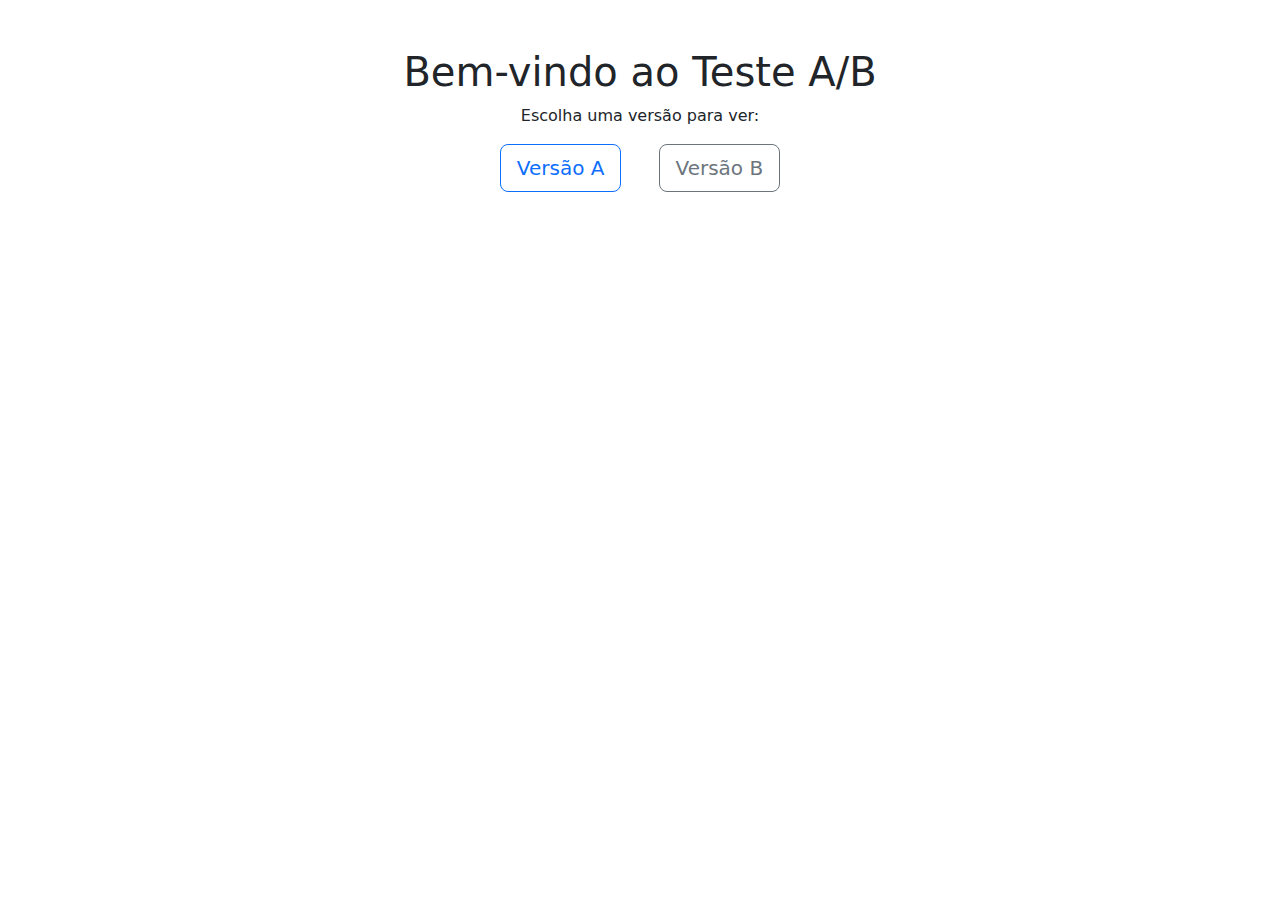
<file: index.html>
<!DOCTYPE html>
<html lang="pt-br">
<head>
    <meta charset="UTF-8">
    <meta name="viewport" content="width=device-width, initial-scale=1.0">
    <title>Escolha sua versão - Teste A/B</title>
    <link href="https://cdn.jsdelivr.net/npm/bootstrap@5.3.0-alpha1/dist/css/bootstrap.min.css" rel="stylesheet">
    <script>
        function alternarVersao(versao) {
            // Redireciona para a versão selecionada (A ou B)
            window.location.href = `versao_${versao}.html`;
        }
        
    </script>
    <script type="text/javascript">
        (function(c,l,a,r,i,t,y){
            c[a]=c[a]||function(){(c[a].q=c[a].q||[]).push(arguments)};
            t=l.createElement(r);t.async=1;t.src="https://www.clarity.ms/tag/"+i;
            y=l.getElementsByTagName(r)[0];y.parentNode.insertBefore(t,y);
        })(window, document, "clarity", "script", "oy77axjn42");
    </script>
</head>
<body>
    <div class="container text-center py-5">
        <h1>Bem-vindo ao Teste A/B</h1>
        <p>Escolha uma versão para ver:</p>
        <button class="btn btn-outline-primary btn-lg mx-3" onclick="alternarVersao('A')">Versão A</button>
        <button class="btn btn-outline-secondary btn-lg mx-3" onclick="alternarVersao('B')">Versão B</button>        
    </div>
</body>
</html>
</file>
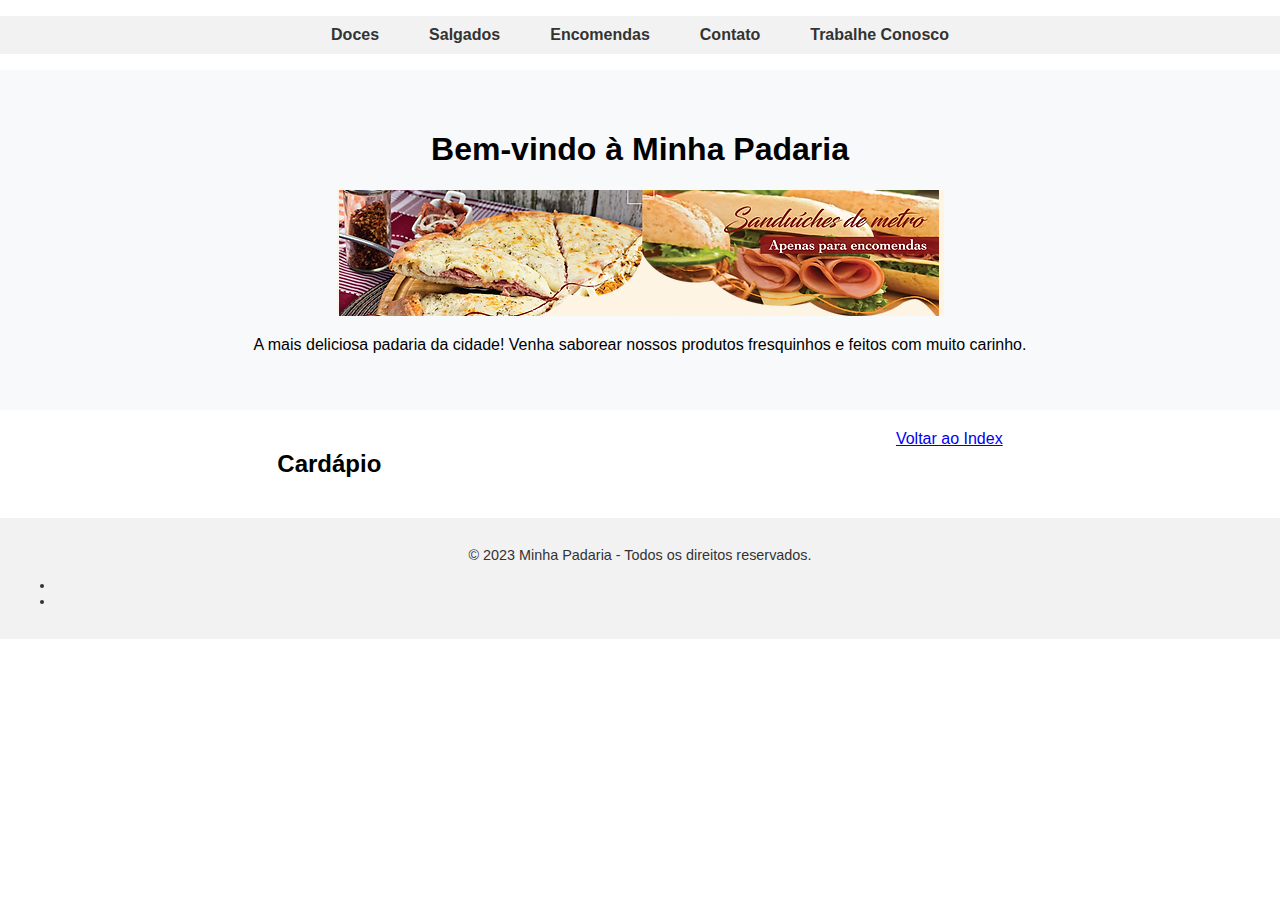
<file: versao_A.html>
<!DOCTYPE html>
<html lang="pt-br">
<head>
    <meta charset="UTF-8">
    <meta name="viewport" content="width=device-width, initial-scale=1.0">
    <title>Minha Padaria</title>
    <link rel="stylesheet" href="styles.css"><script type="text/javascript">
        (function(c,l,a,r,i,t,y){
            c[a]=c[a]||function(){(c[a].q=c[a].q||[]).push(arguments)};
            t=l.createElement(r);t.async=1;t.src="https://www.clarity.ms/tag/"+i;
            y=l.getElementsByTagName(r)[0];y.parentNode.insertBefore(t,y);
        })(window, document, "clarity", "script", "oy77axjn42");
    </script>
</head>
<body>
    <header>
        <nav>
            <ul>
                <li><a href="#">Doces</a></li>
                <li><a href="#">Salgados</a></li>
                <li><a href="#">Encomendas</a></li>
                <li><a href="#">Contato</a></li>
                <li><a href="#">Trabalhe Conosco</a></li>
            </ul>
        </nav>
    </header>

    <section class="destaque">
        <h1>Bem-vindo à Minha Padaria</h1>
        <img src="padaria01.png" alt="Imagem da padaria">
        <p>A mais deliciosa padaria da cidade! Venha saborear nossos produtos fresquinhos e feitos com muito carinho.</p>
    </section>

    <section class="cardapio">
        <h2>Cardápio</h2>
        <!-- Cardápio detalhado -->
        <a href="index.html" class="btn btn-warning mt-4">Voltar ao Index</a>
    </section>

    <footer>
        <p>&copy; 2023 Minha Padaria - Todos os direitos reservados.</p>
        <ul class="redes-sociais">
            <li><a href="#"><i class="fab fa-facebook-f"></i></a></li>
            <li><a href="#"><i class="fab fa-instagram"></i></a></li>
        </ul>
    </footer>
</body>
</html>
</file>
<file: styles.css>
body {
    font-family: Arial, sans-serif;
    margin: 0;
    padding: 0;
}

header nav ul {
    list-style: none;
    display: flex;
    justify-content: center;
    background-color: #f2f2f2;
    padding: 10px 0;
}

header nav ul li {
    margin: 0 15px;
}

header nav ul li a {
    color: #333;
    text-decoration: none;
    font-weight: bold;
    padding: 10px;
}

header nav ul li a:hover {
    color: #005f73;
}

.destaque {
    text-align: center;
    padding: 40px;
    background-color: #f8f9fa;
}

.cardapio {
    display: flex;
    flex-wrap: wrap;
    justify-content: space-around;
    padding: 20px;
}

.card {
    border: 1px solid #ccc;
    border-radius: 8px;
    padding: 20px;
    margin: 15px;
    width: 200px;
    box-shadow: 0px 4px 8px rgba(0, 0, 0, 0.1);
}

footer {
    text-align: center;
    padding: 15px;
    background-color: #f2f2f2;
    font-size: 0.9em;
    color: #333;
}
</file>
